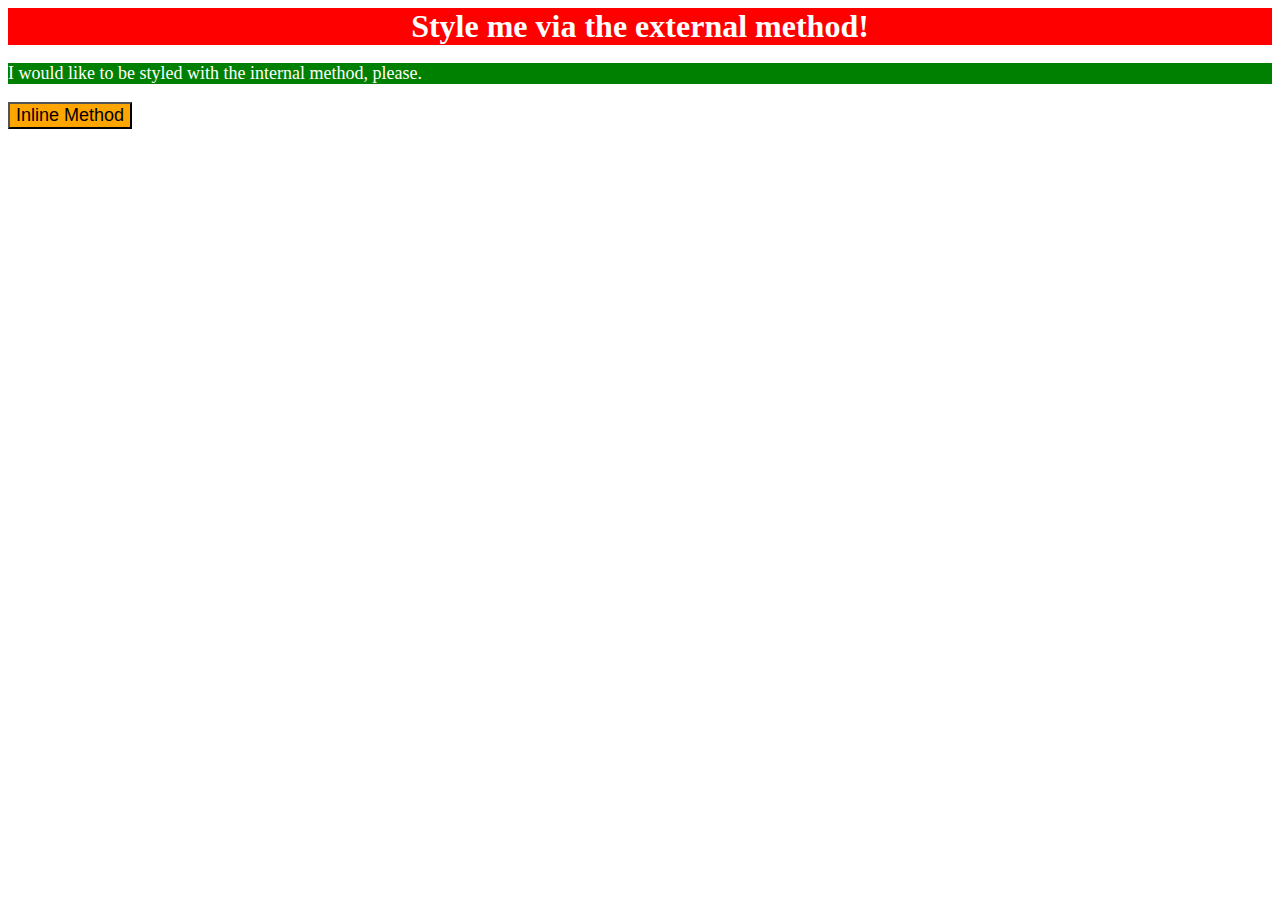
<file: foundations/01-css-methods/index.html>
<!DOCTYPE html>
<html lang="en">
  <head>
    <meta charset="UTF-8" />
    <meta http-equiv="X-UA-Compatible" content="IE=edge" />
    <meta name="viewport" content="width=device-width, initial-scale=1.0" />
    <link rel="stylesheet" href="style.css" />
    <title>Methods for Adding CSS</title>
    <style>
      p {
        background-color: green;
        color: white;
        font-size: 18px;
      }
    </style>
  </head>
  <body>
    <div>Style me via the external method!</div>
    <p>I would like to be styled with the internal method, please.</p>
    <button style="background-color: orange; font-size: 18px">
      Inline Method
    </button>
  </body>
</html>
</file>
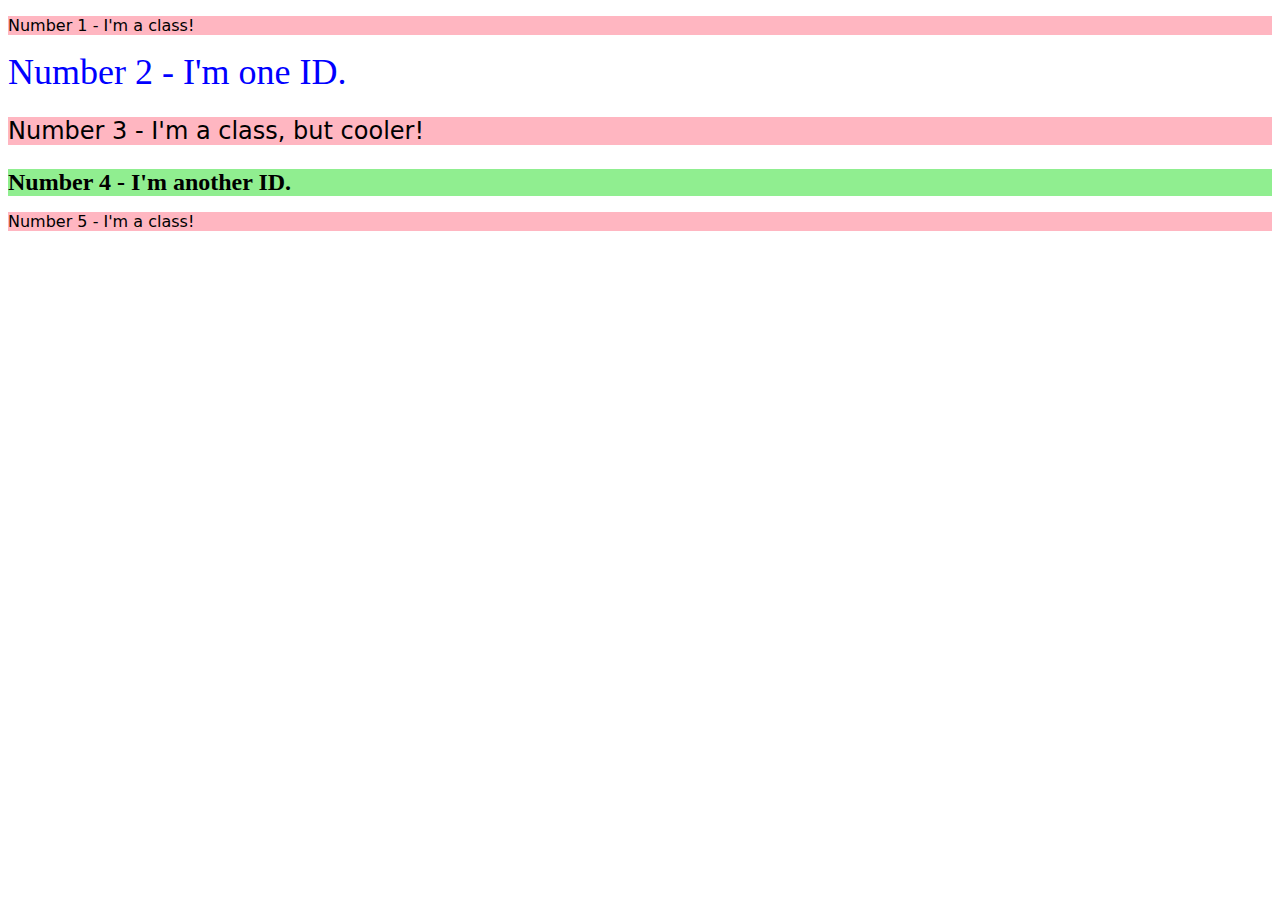
<file: foundations/02-class-id-selectors/index.html>
<!DOCTYPE html>
<html lang="en">
  <head>
    <meta charset="UTF-8" />
    <meta http-equiv="X-UA-Compatible" content="IE=edge" />
    <meta name="viewport" content="width=device-width, initial-scale=1.0" />
    <title>Class and ID Selectors</title>
    <link rel="stylesheet" href="style.css" />
  </head>
  <body>
    <p class="odd">Number 1 - I'm a class!</p>
    <div id="second-elem">Number 2 - I'm one ID.</div>
    <p class="odd third-elem">Number 3 - I'm a class, but cooler!</p>
    <div id="fourth-elem">Number 4 - I'm another ID.</div>
    <p class="odd">Number 5 - I'm a class!</p>
  </body>
</html>
</file>
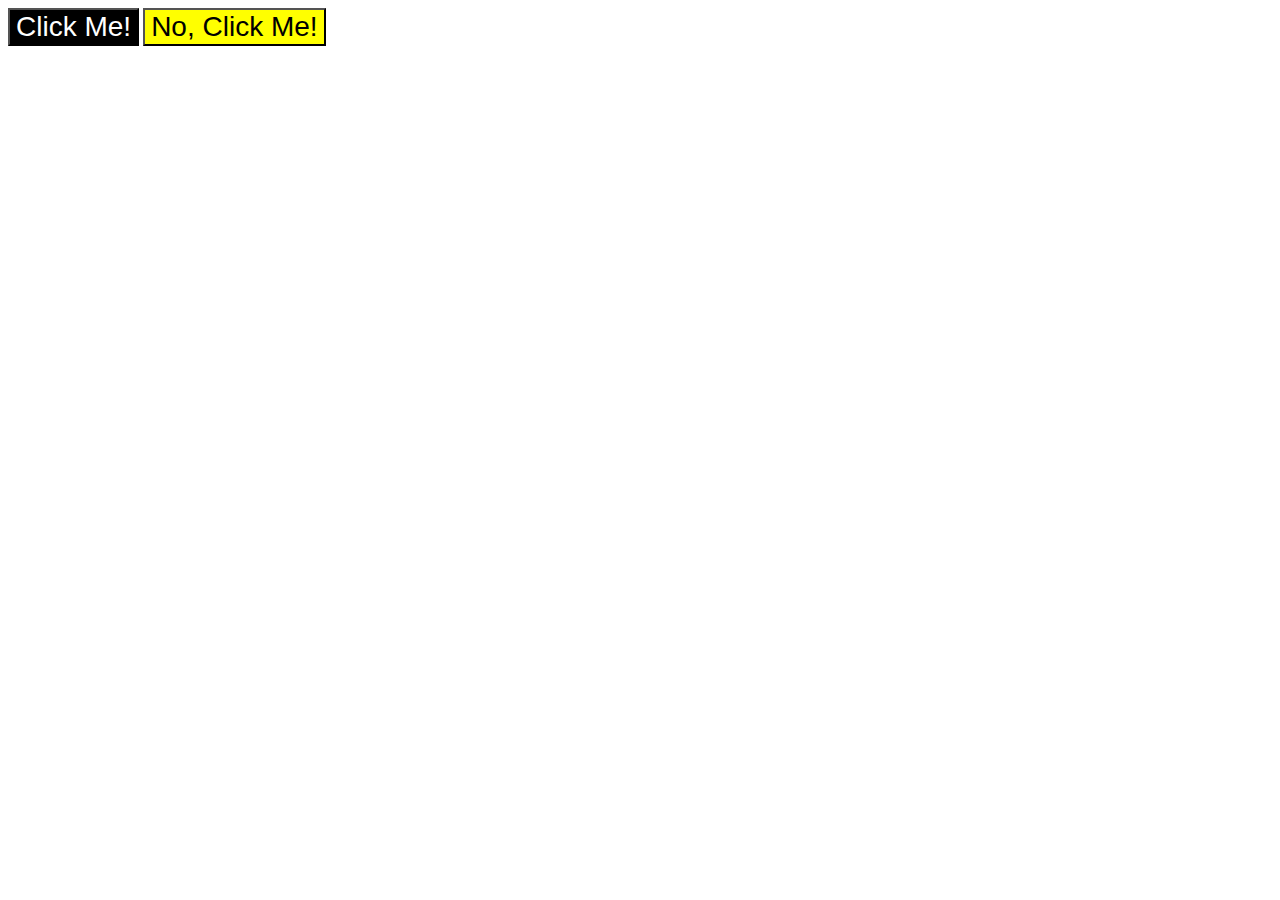
<file: foundations/03-grouping-selectors/index.html>
<!DOCTYPE html>
<html lang="en">
  <head>
    <meta charset="UTF-8" />
    <meta http-equiv="X-UA-Compatible" content="IE=edge" />
    <meta name="viewport" content="width=device-width, initial-scale=1.0" />
    <title>Grouping Selectors</title>
    <link rel="stylesheet" href="style.css" />
  </head>
  <body>
    <button class="first">Click Me!</button>
    <button class="second">No, Click Me!</button>
  </body>
</html>
</file>
<file: foundations/01-css-methods/style.css>
div{
    background-color: red;
    color: white;
    font-size: 32px;
    font-weight: bold;
    text-align: center;
}
</file>
<file: foundations/02-class-id-selectors/style.css>
.odd{
    background-color: rgb(255, 182, 193);
    font-family: Verdana, DejaVu Sans, sans-serif;
}
.odd.third-elem{
    font-size: 24px;
}
#second-elem{
    color: blue;
    font-size: 36px;
}
#fourth-elem{
    background-color: lightgreen;
    font-size: 24px;
    font-weight: bold;
}
</file>
<file: foundations/03-grouping-selectors/style.css>
.first, .second{
    font-size: 28px;
    font-family: Helvetica, Times New Roman, sans-serif;
}
.first{
    background-color: black;
    color: white;
}
.second{
    background-color: yellow;
}
</file>
